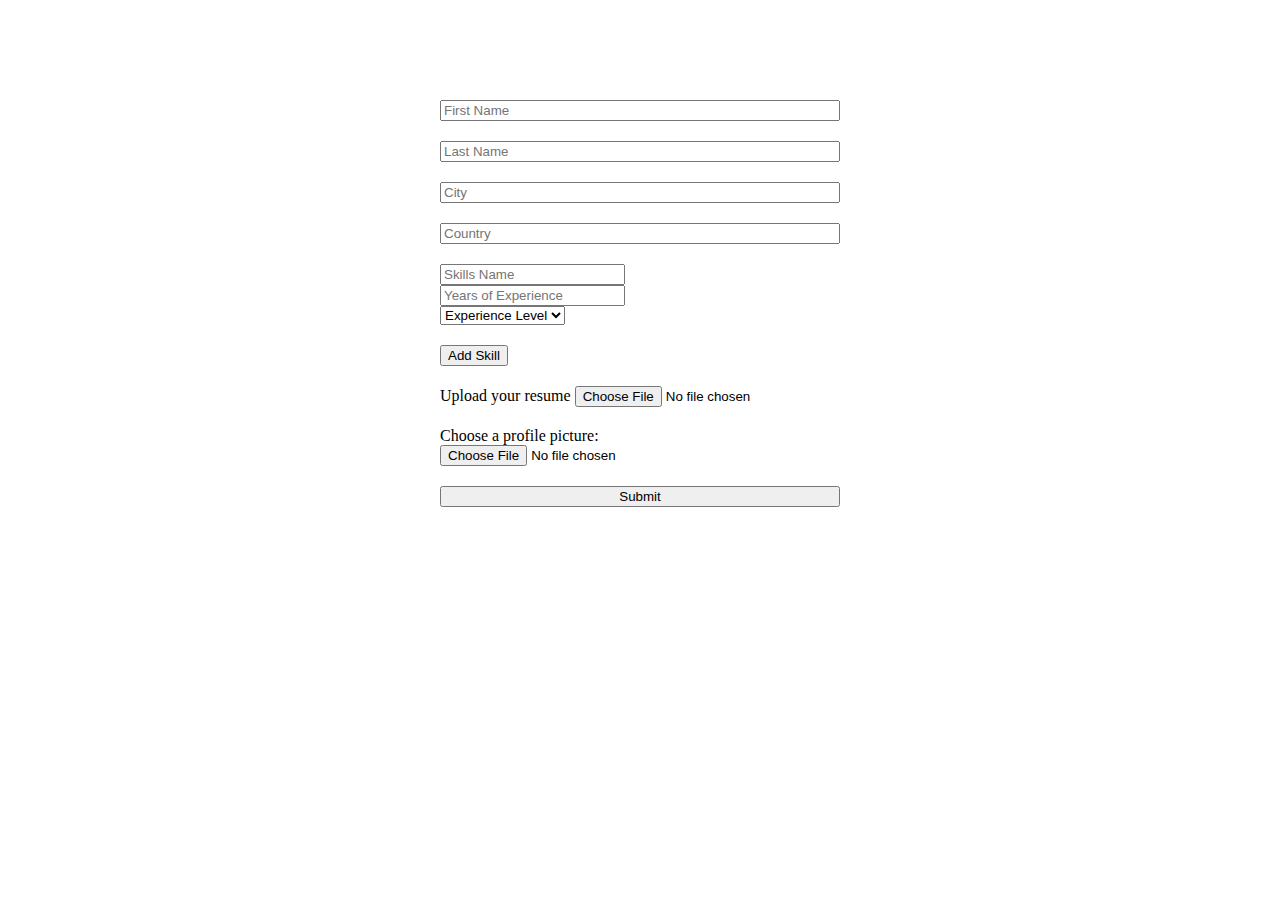
<file: target/classes/templates/candidate-profile.html>
<!DOCTYPE html>
<html lang="en" xmlns:th="http://www.w3.org/1999/xhtml" xmlns:sec="http://www.w3.org/1999/xhtml">
<head>
    <meta charset="UTF-8">
    <title>Candidate Profile</title>
    <style>
        .profile-form {
            width: 400px;
            margin: 50px auto;
            display: grid;
            row-gap: 20px;
        }
        .form-item {
            margin: 10px;
        }
        .error {
            color: red;
        }
        .candidate-overview {
            width: 500px;
            margin: 0 auto;
        }
        .overview-name {
            display: flex;
            align-items: center;
            justify-content: space-between;
        }
        .overview-location {
            display: flex;
            align-items: center;
            justify-content: space-between;
        }
        .overview-type {
            display: flex;
            align-items: center;
            justify-content: space-between;
        }
        table {
         border-collapse: collapse;
        }
        td {
            width: 33%;
        }
        thead {
            text-align: left;
        }


    </style>
</head>
<body>
  <div class="profile-form" sec:authorize="hasAuthority('CANDIDATE')">
    <form class="profile-form" th:action="@{/candidate/profile/save}" th:object="${profile}" method="POST" enctype="multipart/form-data" >
        <input type="text" th:field="*{id}" hidden >
        <input type="text" placeholder="First Name" th:field="*{firstName}">
        <input type="text" placeholder="Last Name" th:field="*{lastName}">
        <input type="text" placeholder="City" th:field="*{city}">
        <input type="text" placeholder="Country" th:field="*{country}">
        <div id="skills-container">
            <div th:each="skills, iterStat : *{skills}">
                <div class="skill-repeat">
                    <div>
                        <input type="text" th:field="*{skills[__${iterStat.index}__].id}" hidden>
                    </div>
                    <div>
                        <input type="text" th:field="*{skills[__${iterStat.index}__].name}" placeholder="Skills Name">
                    </div>
                    <div>
                        <input type="text" th:field="*{skills[__${iterStat.index}__].yearsOfExperience}" placeholder="Years of Experience">
                    </div>
                    <div>
                        <select th:field="*{skills[__${iterStat.index}__].experienceLevel}">
                            <option value="">Experience Level</option>
                            <option value="Beginner">Beginner</option>
                            <option value="Intermediate">Intermediate</option>
                            <option value="Advance">Advance</option>
                        </select>
                    </div>
                </div>
            </div>
        </div>
        <div sec:authorize="hasAuthority('CANDIDATE')">
            <button id="addSkill" type="button">Add Skill</button>
        </div>
        <div class="resume" sec:authorize="hasAuthority('CANDIDATE')">
            <label for="resume-file">Upload your resume</label>
            <input type="file" id="resume-file" name="resume-file" accept="application/pdf" >
            <input type="text" name="resume" th:field="*{resume}" hidden>
        </div>
        <div class="profile-photo" sec:authorize="hasAuthority('CANDIDATE')">
            <label for="profile-photo">Choose a profile picture:</label>
            <input type="file" id="profile-photo" name="profileImage" accept="image/png, image/jpeg" />
            <input type="text" name="profilePhoto" th:field="*{profilePhoto}" hidden>
        </div>
        <input type="submit" value="Submit" sec:authorize="hasAuthority('CANDIDATE')">
    </form>
  </div>

<!--  <div class="candidate-overview" sec:authorize="hasAuthority('RECRUITER')">-->
<!--      <div class="overview-name">-->
<!--          <img th:src="${profile.profilePhotoPath}" alt="candidate-photo" class="candidate-photo" width="75px" height="75px">-->
<!--          <div>-->
<!--              <label for="firstName">First Name:</label>-->
<!--              <p id="firstName" th:text="${profile.firstName}"></p>-->
<!--          </div>-->
<!--          <div>-->
<!--              <label for="lastName">Last Name:</label>-->
<!--              <p id="lastName" th:text="${profile.lastName}"></p>-->
<!--          </div>-->
<!--      </div>-->
<!--      <hr>-->
<!--      <div class="overview-location">-->
<!--          <div>-->
<!--              <label for="city">City:</label>-->
<!--              <p id="city" th:text="${profile.city}"></p>-->
<!--          </div>-->
<!--          <div>-->
<!--              <label for="country">Country:</label>-->
<!--              <p id="country" th:text="${profile.country}"></p>-->
<!--          </div>-->
<!--      </div>-->
<!--      <hr>-->
<!--      <div class="overview-type">-->
<!--          <div>-->
<!--              <label for="employmentType">Employment Type:</label>-->
<!--              <p id="employmentType" th:text="${profile.employmentType}"></p>-->
<!--          </div>-->
<!--          <div>-->
<!--              <label for="workAuthorization">Employment Type:</label>-->
<!--              <p id="workAuthorization" th:text="${profile.workAuthorization}"></p>-->
<!--          </div>-->
<!--      </div>-->
<!--      <hr>-->
<!--      <div class="overview-skills">-->
<!--          <table>-->
<!--              <thead>-->
<!--                <tr>-->
<!--                    <th>Name</th>-->
<!--                    <th>Experience Level</th>-->
<!--                    <th>Years of Experience</th>-->
<!--                </tr>-->
<!--              </thead>-->
<!--              <tbody th:each="skill : ${skills}" class="skill">-->
<!--                <tr>-->
<!--                    <td th:text="${skill.name}"></td>-->
<!--                    <td th:text="${skill.experienceLevel}"></td>-->
<!--                    <td th:text="${skill.yearsOfExperience}"></td>-->
<!--                </tr>-->
<!--              </tbody>-->
<!--          </table>-->
<!--      </div>-->
<!--      <hr>-->
<!--      <div>-->
<!--          <a th:href="@{|/candidate/download-resume?fileName=${profile.resume}&&candidateId=${profile.userAccountId}|}">-->
<!--              Download Resume</a>-->
<!--      </div>-->
<!--  </div>-->

<script>
    document.getElementById("addSkill").addEventListener("click", function () {
    var skillsContainer = document.getElementById("skills-container");

    var counter = document.querySelectorAll(".skill-repeat").length; // Get current number of skill entries
    var newSkill = document.createElement("div");
    newSkill.classList.add("skill-repeat");

    newSkill.innerHTML = `
        <div>
            <input type="text" name="skills[${counter}].id" hidden>
        </div>
        <div>
            <input type="text" name="skills[${counter}].name" placeholder="Skill Name">
        </div>
        <div>
            <input type="text" name="skills[${counter}].yearsOfExperience" placeholder="Years of Experience">
        </div>
        <div>
            <select name="skills[${counter}].experienceLevel">
                <option value="">Experience Level</option>
                <option value="Beginner">Beginner</option>
                <option value="Intermediate">Intermediate</option>
                <option value="Advance">Advance</option>
            </select>
        </div>
    `;

    skillsContainer.appendChild(newSkill);
});

</script>
</body>
</html>
</file>
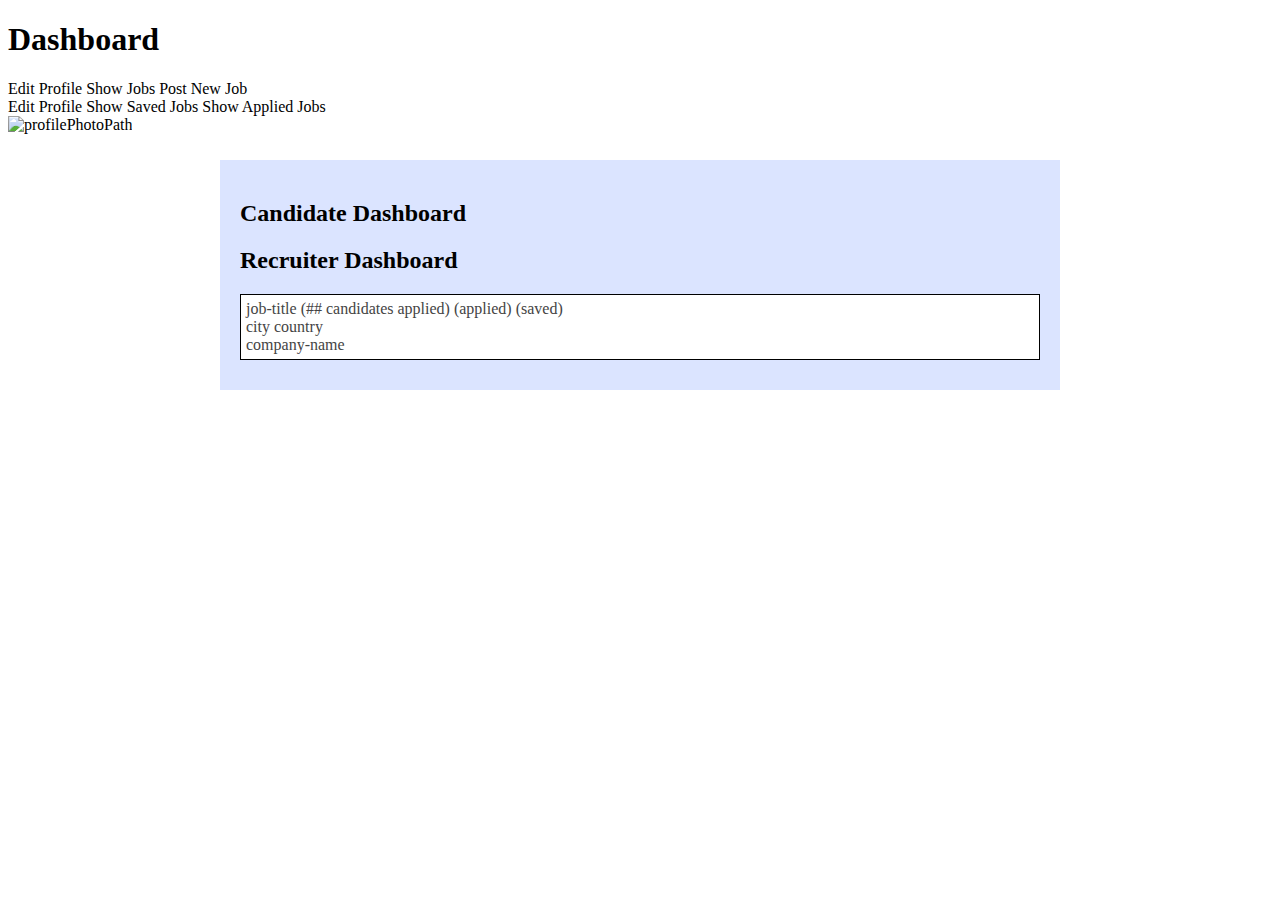
<file: target/classes/templates/dashboard.html>
<!DOCTYPE html>
<html lang="en" xmlns:th="http://www.w3.org/1999/xhtml" xmlns:sec="http://www.w3.org/1999/xhtml">
  <head>
    <meta charset="UTF-8" />
    <meta name="viewport" content="width=device-width, initial-scale=1.0" />
    <title>Job Portal</title>
      <style>
        .global-search {
            width: 400px;
            margin: 50px auto;

        }
        .job-container {
            display: flex;
            gap: 0;
        }
        .job-post-container {
            padding: 5px;
            margin: 10px 0px;
            background-color: #fff;
            border: solid 1px black;
        }
        .job-posts {
            width: 800px;
            margin: 10px auto;
            padding: 20px;
            background-color: #dbe4ff;
        }
        .job-post-container a {
            text-decoration: none;
            color: #444;
        }
        .job-filters {
            width: 200px;
            margin: 10px auto;
            padding: 20px;
            background-color: #f7f7f7;
        }
        .job-filter-section {
            margin-bottom: 10px;
        }
        .job-search-box {
            margin-bottom: 10px;
        }
      </style>
  </head>
  <body>
    <div class="main-container">
      <header>
        <div class="logo"><h1>Dashboard</h1></div>
        <nav>
          <div sec:authorize="hasAuthority('RECRUITER')">
            <a th:href="@{/recruiter/profile}">Edit Profile</a>
            <a th:href="@{/dashboard}">Show Jobs</a>
            <a th:href="@{/job/new}">Post New Job</a>
          </div>
          <div sec:authorize="hasAuthority('CANDIDATE')">
            <a th:href="@{/candidate/profile}">Edit Profile</a>
            <a th:href="@{/candidate/jobs/saved}">Show Saved Jobs</a>
            <a th:href="@{/candidate/jobs/applied}">Show Applied Jobs</a>
          </div>
        </nav>
        <div>
          <img
                  th:if="${profile.profilePhotoPath != null}"
                  th:src="@{${profile.profilePhotoPath}}"
                  alt="profilePhotoPath"
                  width="60px"
                  height="60px"
          >
          <p th:if="${profile.firstName == null && profile.lastName == null}"
             th:text="${username}"></p>
          <p th:if="${profile.firstName != null && profile.lastName != null}"
             th:text="${profile.firstName+' '+profile.lastName}"></p>
        </div>
      </header>

      <div class="job-container">

<!--        <aside class="job-filters" sec:authorize="hasAuthority('CANDIDATE')">-->

<!--          <form th:action="@{/dashboard/}" id="searchJobs">-->
<!--            <div class="job-search-box" sec:authorize="hasAuthority('CANDIDATE')">-->
<!--              <input type="text" id="job" placeholder="Search for Job" name="job" th:value="${job}"/>-->
<!--              <input type="text" id="loc" placeholder="Search in Location" name="location" th:value="${location}"/>-->
<!--              <button type="submit" form="searchJobs" value="Search">Search</button>-->
<!--            </div>-->
<!--            <h4>Filter Result</h4>-->
<!--            <div class="job-filter-section">-->
<!--              <label>Employment Type</label>-->
<!--              <div>-->
<!--                <input type="checkbox" id="partTime" name="partTime" th:checked="${partTime}" th:value="Part-Time">-->
<!--                <label for="partTime">Part-Time</label>-->
<!--              </div>-->
<!--              <div>-->
<!--                <input type="checkbox" id="fullTime" name="fullTime" th:checked="${fullTime}" th:value="Full-Time">-->
<!--                <label for="fullTime">Full-Time</label>-->
<!--              </div>-->
<!--              <div>-->
<!--                <input type="checkbox" id="freelance" name="freelance" th:checked="${freelance}" th:value="Freelance">-->
<!--                <label for="freelance">Freelance</label>-->
<!--              </div>-->
<!--            </div>-->
<!--            <div class="job-filter-section">-->
<!--              <label>Remote Type</label>-->
<!--              <div>-->
<!--                <input type="checkbox" id="remoteOnly" name="remoteOnly" th:checked="${remoteOnly}" th:value="Remote-Only">-->
<!--                <label for="remoteOnly">Remote-Only</label>-->
<!--              </div>-->
<!--              <div>-->
<!--                <input type="checkbox" id="officeOnly" name="officeOnly" th:checked="${officeOnly}" th:value="Office-Only">-->
<!--                <label for="officeOnly">Office-Only</label>-->
<!--              </div>-->
<!--              <div>-->
<!--                <input type="checkbox" id="partialRemote" name="partialRemote" th:checked="${partialRemote}" th:value="Partial-Remote">-->
<!--                <label for="partialRemote">Partial-Remote</label>-->
<!--              </div>-->
<!--            </div>-->
<!--            <div class="job-filter-section">-->
<!--              <label>Date Posted</label>-->
<!--              <div>-->
<!--                <input type="checkbox" id="today" name="today" th:checked="${today}">-->
<!--                <label for="today">Today</label>-->
<!--              </div>-->
<!--              <div>-->
<!--                <input type="checkbox" id="days7" name="days7" th:checked="${days7}">-->
<!--                <label for="days7">Last 7 Days</label>-->
<!--              </div>-->
<!--              <div>-->
<!--                <input type="checkbox" id="days30" name="days30" th:checked="${days30}">-->
<!--                <label for="days30">Last 30 Days</label>-->
<!--              </div>-->
<!--            </div>-->
<!--          </form>-->
<!--        </aside>-->

        <section class="job-posts">

          <h2 sec:authorize="hasAuthority('CANDIDATE')">Candidate Dashboard</h2>
          <h2 sec:authorize="hasAuthority('RECRUITER')">Recruiter Dashboard</h2>

          <th:block th:each="jobPost : ${jobPosts}">

            <div class="job-post-container">
              <a th:href="@{/job/detail/{id}(id=${jobPost.id})}">

                <div class="job-title">
                    <span class="job-text" th:text="${jobPost.title}">
                        job-title
                    </span>
                  <span class="job-text" sec:authorize="hasAuthority('RECRUITER')"
                        th:text="'('+${jobPost.candidatesApplied}+' candidates applied)'">
                        (## candidates applied)
                    </span>
                  <span class="job-text" sec:authorize="hasAuthority('CANDIDATE')"
                        th:if="${jobPost.isApplied}">
                        (applied)
                    </span>
                  <span class="job-text" sec:authorize="hasAuthority('CANDIDATE')"
                        th:if="${jobPost.isSaved}">
                        (saved)
                    </span>
                </div>

                <div class="job-location">
                    <span class="job-text" th:text="${jobPost.jobLocation.city}">
                        city
                    </span>
                  <span class="job-text" th:text="${jobPost.jobLocation.country}">
                        country
                    </span>
                </div>

                <div class="job-company">
                    <span class="job-text" th:text="${jobPost.jobCompany.name}">
                        company-name
                    </span>
                </div>
              </a>
            </div>

          </th:block>
        </section>


      </div>
      <footer></footer>
    </div>
  </body>
</html>
</file>
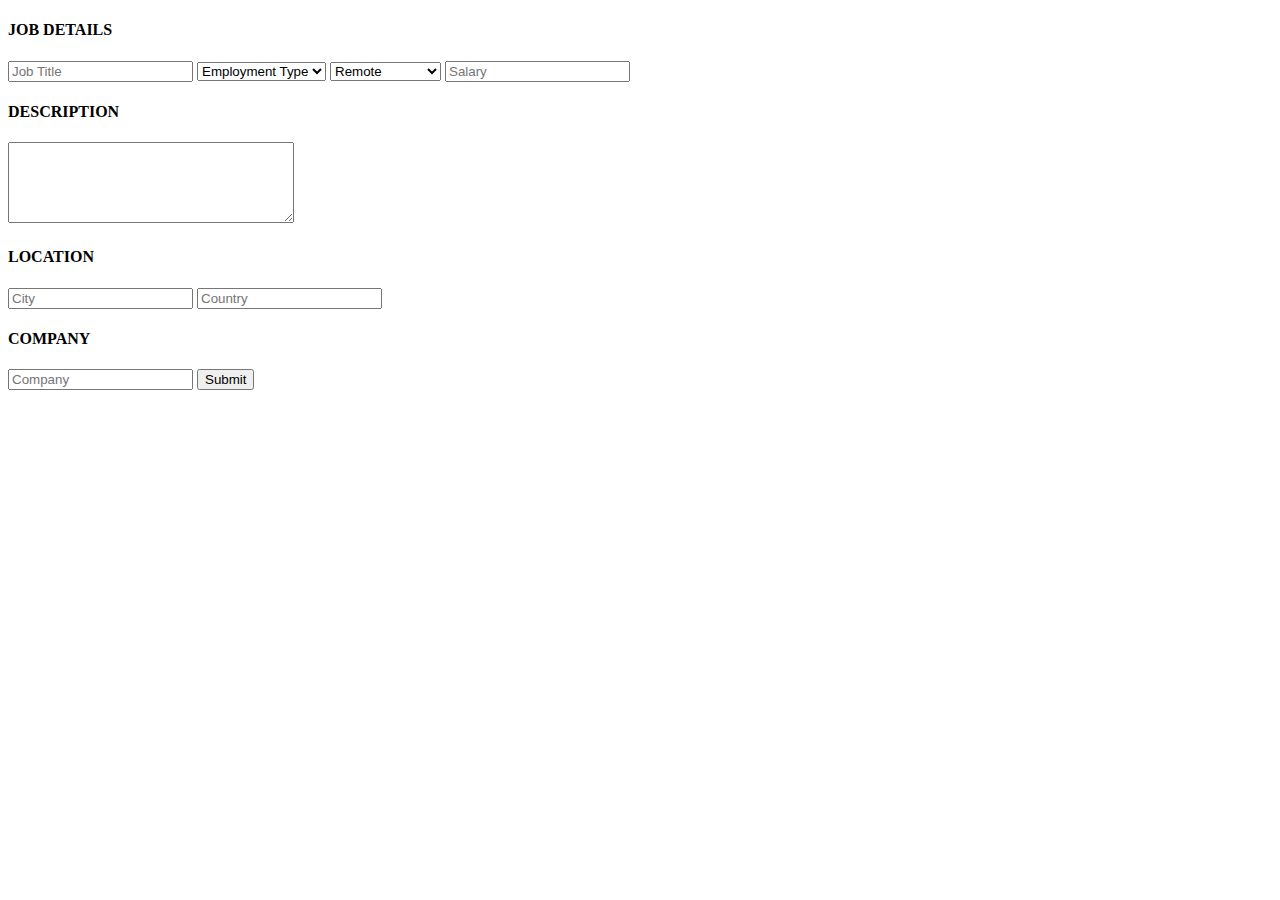
<file: target/classes/templates/job-post.html>
<!DOCTYPE html>
<html lang="en" xmlns:th="http://www.w3.org/1999/xhtml">
<head>
    <meta charset="UTF-8">
    <title>Add Job</title>
</head>
<body>
  <div class="form">
    <form class="job-form" th:action="@{/job/new/save}" th:object="${jobPost}" method="POST" >
        <input type="text" th:field="*{id}" hidden >
        <input type="text" th:field="*{postedDate}" hidden >
        <input type="text" th:field="*{jobCompany.id}" hidden >
        <input type="text" th:field="*{jobLocation.id}" hidden >
        <h4>JOB DETAILS</h4>
        <input type="text" placeholder="Job Title" th:field="*{title}">
        <select th:field="*{type}">
            <option value="">Employment Type</option>
            <option th:value="Part-Time">Part-Time</option>
            <option th:value="Full-Time">Full-Time</option>
            <option th:value="Freelance">Freelance</option>
        </select>
        <select th:field="*{remote}">
            <option value="">Remote</option>
            <option th:value="Remote-Only">Remote-Only</option>
            <option th:value="Office-Only">Office-Only</option>
            <option th:value="Partial-Remote">Partial-Remote</option>
        </select>
        <input type="text" placeholder="Salary" th:field="*{salary}">
        <h4>DESCRIPTION</h4>
        <textarea name="description" rows="5" cols="33" th:field="*{description}">
        </textarea>
        <h4>LOCATION</h4>
        <input type="text" placeholder="City" th:field="*{jobLocation.city}">
        <input type="text" placeholder="Country" th:field="*{jobLocation.country}">
        <h4>COMPANY</h4>
        <input type="text" placeholder="Company" th:field="*{jobCompany.name}">
        <input type="submit" value="Submit">
    </form>
  </div>
</body>
</html>
</file>
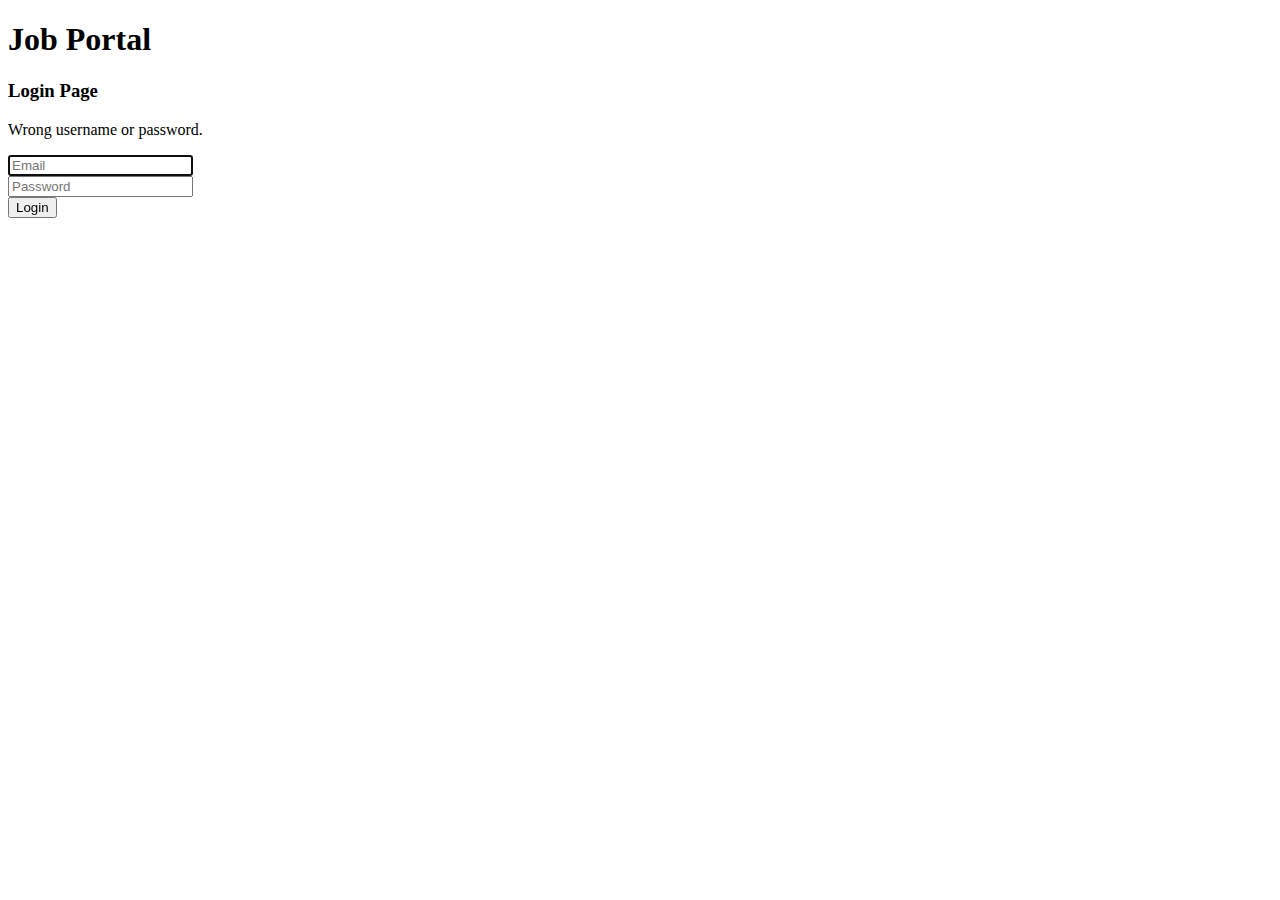
<file: target/classes/templates/login.html>
<!DOCTYPE html>
<html lang="en" xmlns:th="http://www.w3.org/1999/xhtml">
  <head>
    <meta charset="UTF-8" />
    <meta name="viewport" content="width=device-width, initial-scale=1.0" />
    <title>Job Portal</title>
  </head>
  <body>
    <div class="main-container">
      <header>
        <div class="logo"><h1>Job Portal</h1></div>
      </header>
      <section>
        <h3>Login Page</h3>
        <form th:action="@{/login}" method="POST">
          <div th:if="${errorLogin}">
            <p>Wrong username or password.</p>
          </div>
          <div>
            <input type="text" id="username" placeholder="Email" field="{email}" name="username" autofocus="autofocus" />
          </div>
          <div>
            <input type="password" id="password" placeholder="Password" field="{password}" name="password" />
          </div>
          <div>
            <input type="submit" value="Login" />
          </div>
        </form>
      </section>
      <footer></footer>
    </div>
  </body>
</html>
</file>
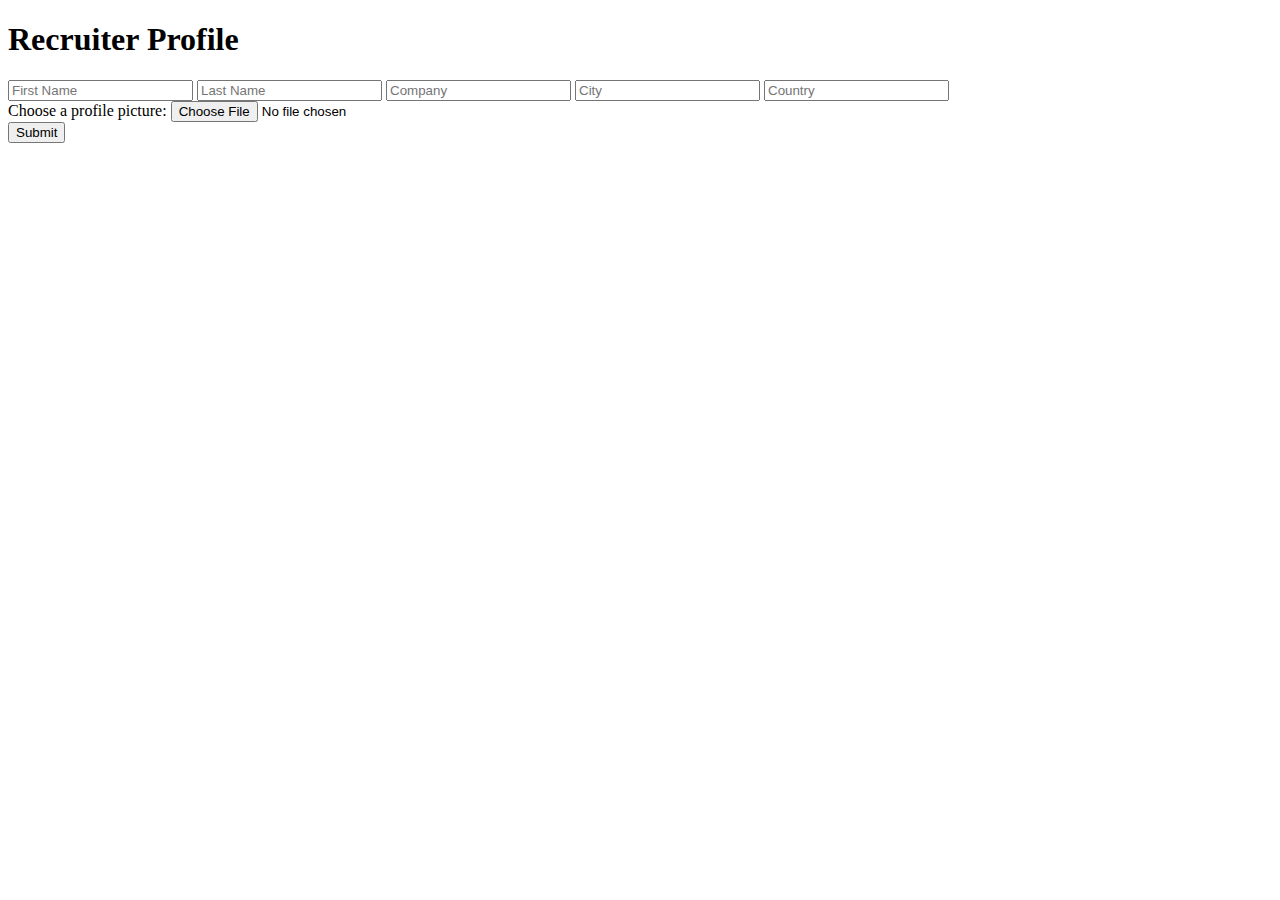
<file: target/classes/templates/recruiter-profile.html>
<!DOCTYPE html>
<html lang="en" xmlns:th="http://www.w3.org/1999/xhtml" xmlns:sec="http://www.w3.org/1999/xhtml">
  <head>
    <meta charset="UTF-8" />
    <meta name="viewport" content="width=device-width, initial-scale=1.0" />
    <title>Job Portal</title>
  </head>
  <body>
    <div class="main-container">
      <header>
        <div class="logo"><h1>Recruiter Profile</h1></div>
      </header>
      <section>
        <div class="profile-form">
          <form class="profile-form" th:action="@{/recruiter/profile/save}" th:object="${profile}" method="POST"
                enctype="multipart/form-data" >
            <input type="text" th:field="*{id}" hidden >
            <input type="text" placeholder="First Name" th:field="*{firstName}">
            <input type="text" placeholder="Last Name" th:field="*{lastName}">
            <input type="text" placeholder="Company" th:field="*{company}">
            <input type="text" placeholder="City" th:field="*{city}">
            <input type="text" placeholder="Country" th:field="*{country}">
            <div class="profile-photo">
              <label for="profile-photo">Choose a profile picture:</label>
              <input type="file" id="profile-photo" name="profileImage" accept="image/png, image/jpeg" />
              <input type="text" placeholder="Country" name="profileImage" th:field="*{profilePhotoPath}" hidden />
            </div>
            <input type="submit" value="Submit">
          </form>
        </div>
      </section>
      <footer></footer>
    </div>
  </body>
</html>
</file>
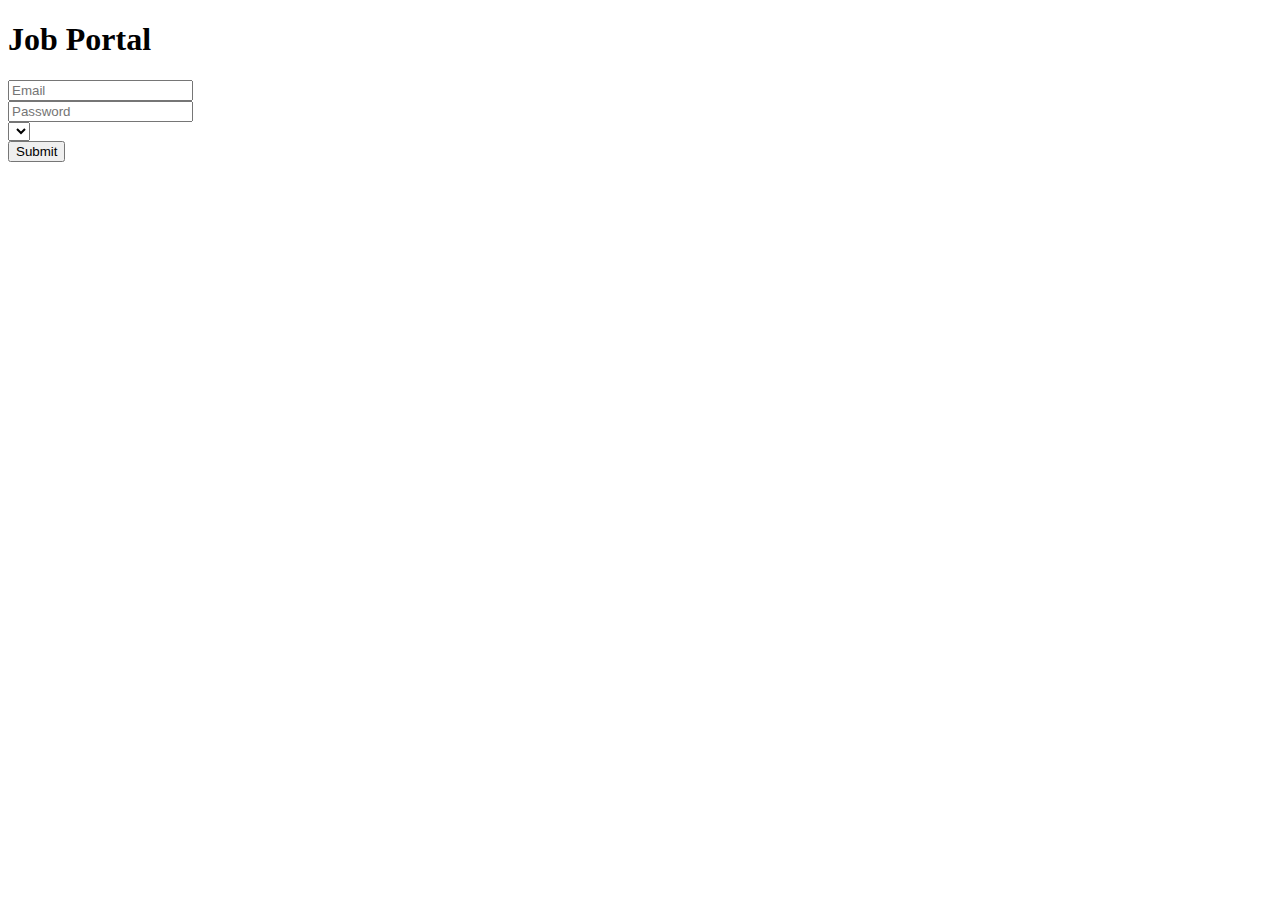
<file: target/classes/templates/register.html>
<!DOCTYPE html>
<html lang="en" xmlns:th="http://www.w3.org/1999/xhtml">
  <head>
    <meta charset="UTF-8" />
    <meta name="viewport" content="width=device-width, initial-scale=1.0" />
    <title>Job Portal</title>
  </head>
  <body>
    <div class="main-container">
      <header>
        <div class="logo"><h1>Job Portal</h1></div>
      </header>
      <section>
        <form th:action="@{/register/user}" th:object="${user}" method="POST">
          <div th:if="${error}" th:text="${error}"></div>
          <div>
            <input type="text" placeholder="Email" name="email" th:field="*{email}" />
          </div>
          <div>
            <input type="password" placeholder="Password" name="password" th:field="*{password}" />
          </div>
          <div>
            <select th:field="*{usersType}">
              <option
                      th:each="type : ${types}"
                      th:value="${type.id}"
                      th:text="${type.type}"
              ></option>
            </select>
          </div>
          <div>
            <input type="submit" value="Submit" />
          </div>
        </form>
      </section>
      <footer></footer>
    </div>
  </body>
</html>
</file>
